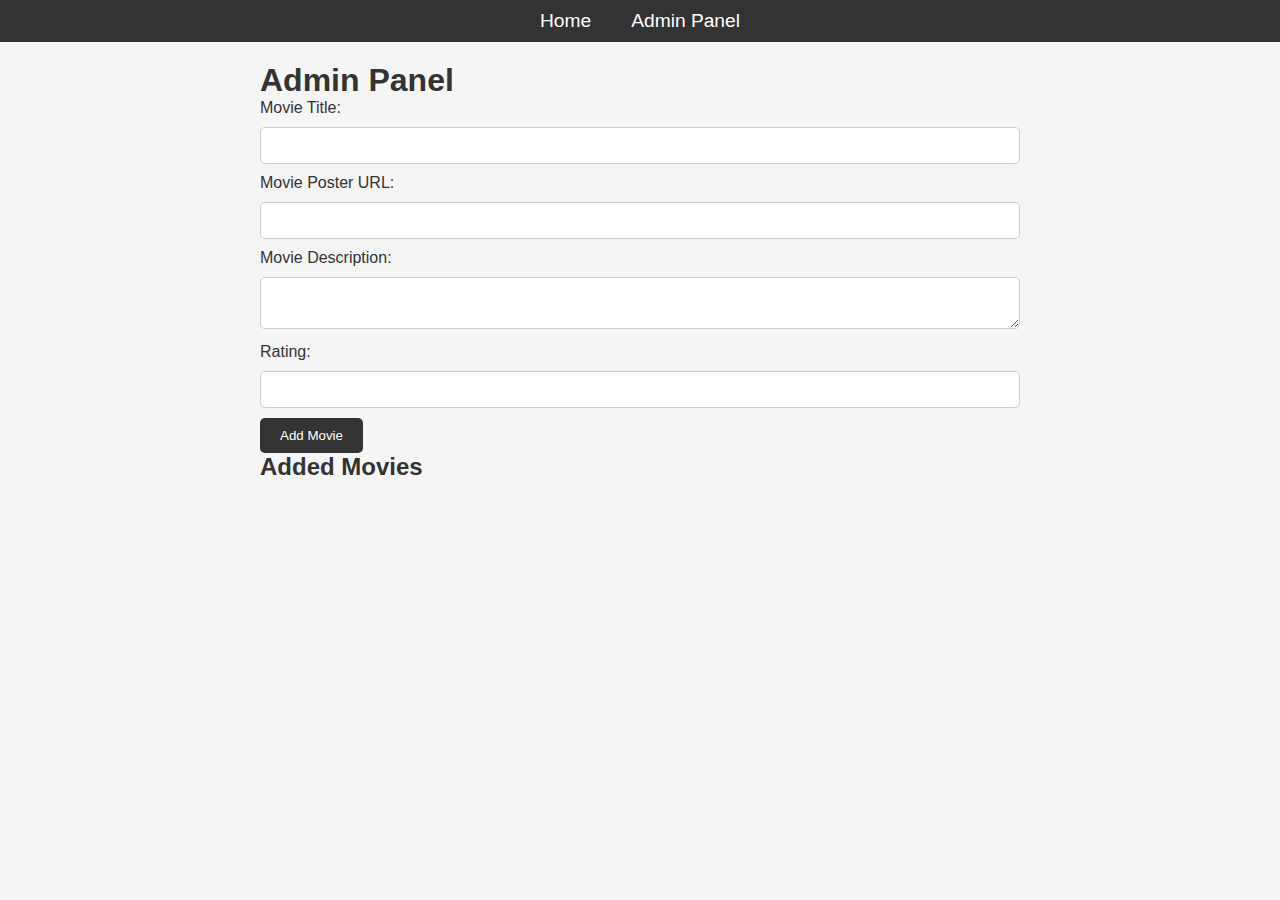
<file: admin.html>
<!DOCTYPE html>
<html lang="en">
<head>
    <meta charset="UTF-8">
    <meta name="viewport" content="width=device-width, initial-scale=1.0">
    <title>Admin Panel</title>
    <link rel="stylesheet" href="styles.css">
</head>
<body>

    <nav>
        <ul>
            <li><a href="index.html">Home</a></li>
            <li><a href="admin.html">Admin Panel</a></li>
        </ul>
    </nav>

    <div class="admin-container">
        <h1>Admin Panel</h1>
        <form id="movie-form">
            <label for="title">Movie Title:</label>
            <input type="text" id="title" name="title" required>
            <label for="poster">Movie Poster URL:</label>
            <input type="text" id="poster" name="poster" required>
            <label for="description">Movie Description:</label>
            <textarea id="description" name="description" required></textarea>
            <label for="rating">Rating:</label>
            <input type="number" id="rating" name="rating" min="1" max="10" required>
            <button type="submit">Add Movie</button>
        </form>

        <h2>Added Movies</h2>
        <ul id="movie-list-admin">
            <!-- Added movies will be listed here -->
        </ul>
    </div>

    <script src="admin.js"></script>
</body>
</html>
</file>
<file: styles.css>
/* Basic reset */
* {
    margin: 0;
    padding: 0;
    box-sizing: border-box;
}

body {
    font-family: 'Arial', sans-serif;
    background-color: #f5f5f5;
    color: #333;
}

/* Navigation Bar */
nav {
    background-color: #333;
    color: white;
    padding: 10px;
}

nav ul {
    list-style: none;
    display: flex;
    justify-content: center;
}

nav li {
    margin: 0 20px;
}

nav a {
    color: white;
    text-decoration: none;
    font-size: 1.2rem;
    transition: color 0.3s ease;
}

nav a:hover {
    color: #ff9900;
}

/* Main content */
.container {
    max-width: 1200px;
    margin: 0 auto;
    padding: 20px;
}

header {
    text-align: center;
    margin-bottom: 30px;
}

header h1 {
    font-size: 3rem;
    color: #333;
}

header p {
    font-size: 1.2rem;
    color: #777;
}

/* Movie list */
.movie-list {
    display: grid;
    grid-template-columns: repeat(4, 1fr);
    gap: 20px;
    justify-items: center;
}

.movie-item {
    position: relative;
    width: 200px;
    overflow: hidden;
    border-radius: 10px;
    box-shadow: 0 4px 10px rgba(0, 0, 0, 0.1);
    cursor: pointer;
    transition: transform 0.3s ease, box-shadow 0.3s ease;
    background-color: #fff;
}

.movie-item img {
    width: 100%;
    height: 100%;
    object-fit: cover;
    border-radius: 10px;
    transition: opacity 0.3s ease;
}

.movie-item:hover {
    transform: translateY(-10px);
    box-shadow: 0 10px 20px rgba(0, 0, 0, 0.2);
}

.movie-item:hover img {
    opacity: 0.8;
}

.movie-item h3 {
    position: absolute;
    bottom: 10px;
    left: 10px;
    font-size: 1.2rem;
    color: white;
    text-shadow: 2px 2px 4px rgba(0, 0, 0, 0.6);
}

/* Modal */
.movie-modal {
    display: none;
    position: fixed;
    top: 0;
    left: 0;
    width: 100%;
    height: 100%;
    background-color: rgba(0, 0, 0, 0.7);
    align-items: center;
    justify-content: center;
    z-index: 1000;
}

.movie-modal-content {
    background-color: white;
    padding: 20px;
    border-radius: 10px;
    text-align: center;
    max-width: 600px;
    width: 80%;
    box-shadow: 0 4px 10px rgba(0, 0, 0, 0.1);
}

.close-modal {
    font-size: 2rem;
    cursor: pointer;
    position: absolute;
    top: 10px;
    right: 10px;
    color: #333;
}

.movie-modal img {
    width: 100%;
    border-radius: 10px;
    margin-bottom: 15px;
}

/* Admin Panel */
.admin-container {
    max-width: 800px;
    margin: 0 auto;
    padding: 20px;
}

#movie-form input, #movie-form textarea {
    width: 100%;
    padding: 10px;
    margin: 10px 0;
    border-radius: 5px;
    border: 1px solid #ccc;
}

#movie-form button {
    background-color: #333;
    color: white;
    padding: 10px 20px;
    border: none;
    border-radius: 5px;
    cursor: pointer;
    transition: background-color 0.3s ease;
}

#movie-form button:hover {
    background-color: #ff9900;
}

#movie-list-admin {
    list-style: none;
    padding: 0;
}

#movie-list-admin li {
    padding: 10px;
    margin: 10px 0;
    background-color: #f0f0f0;
    border-radius: 5px;
}
</file>
